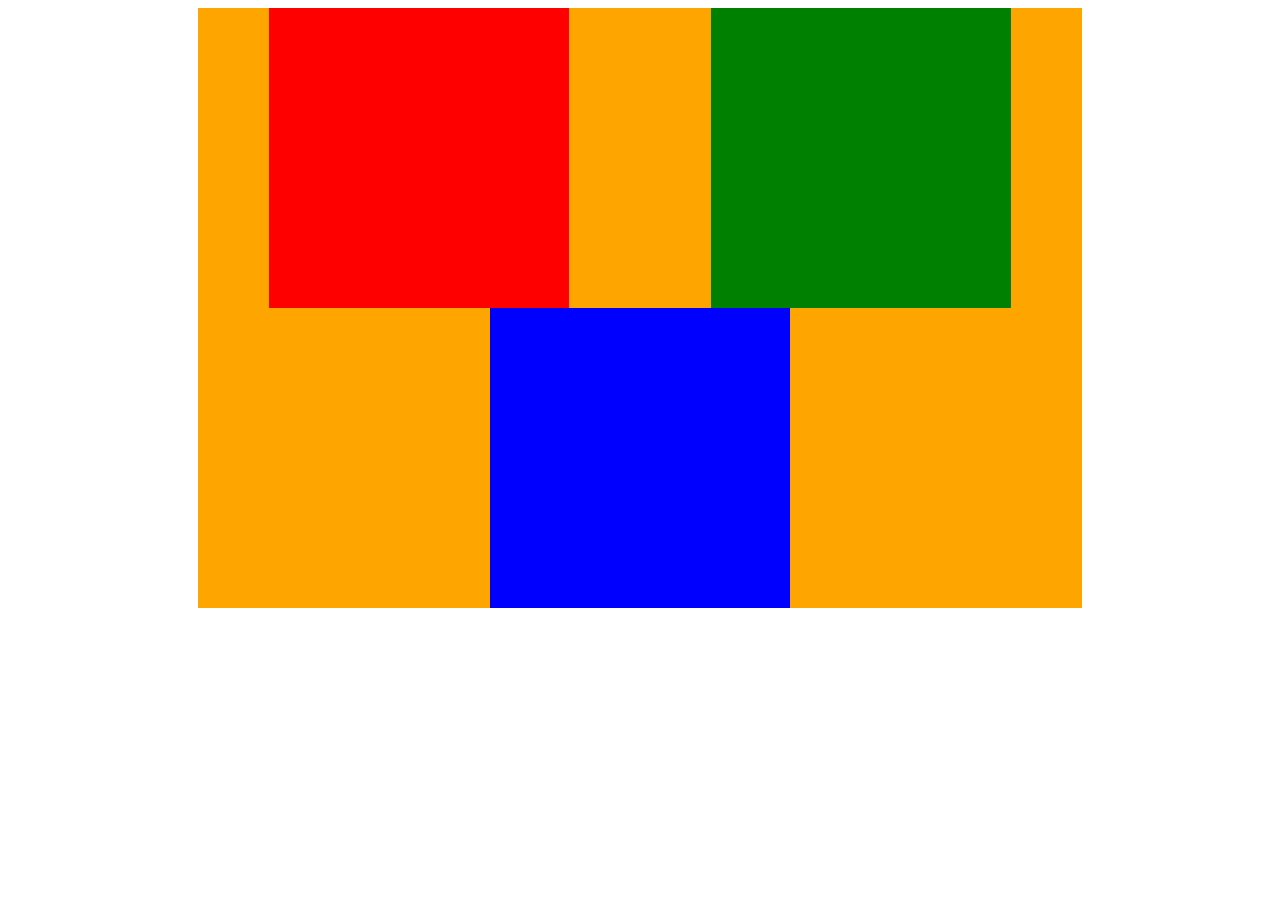
<file: prac/index.html>
<!DOCTYPE html>
<html>
<head>
  <title>Practise Webpage</title>
  <link rel="stylesheet" type="text/css" href="./styles.css"/>
</head>
<body>
  <div class="container">
    <div class="box1"></div>
    <div class="box2"></div>
    <div class="box3"></div>
  </div>
</body>
</html>
</file>
<file: prac/styles.css>
.container{
  background-color: orange;
  margin-left: auto;
  margin-right: auto;
  height: 70%;
  width: 70%;
  display: flex;
  justify-content: space-around;
  align-items: center;
  flex-wrap: wrap;
}

.box1{
  background-color: red;
  min-height: 300px;
  min-width: 300px;

}

.box2{
    background-color: green;
    min-height: 300px;
    min-width: 300px;

}

.box3{
    background-color: blue;
    min-height: 300px;
    min-width: 300px;
}
</file>
